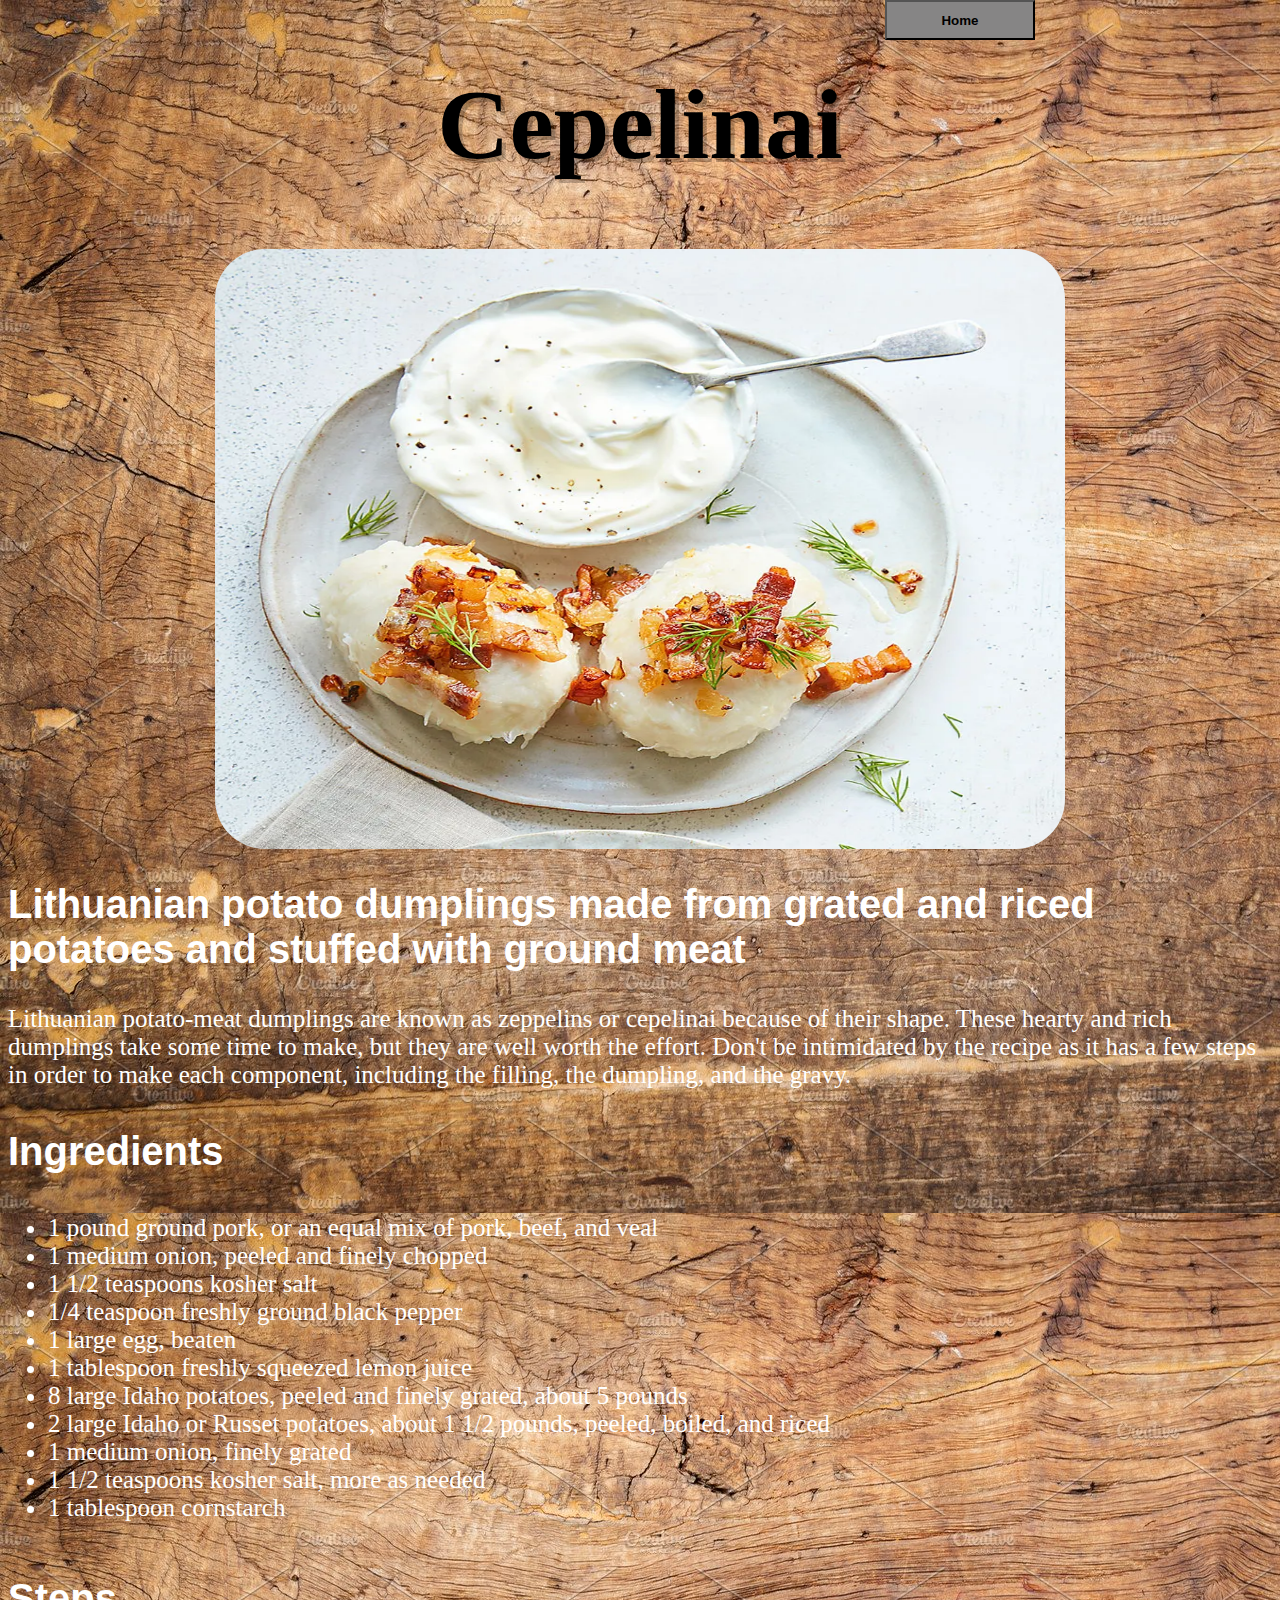
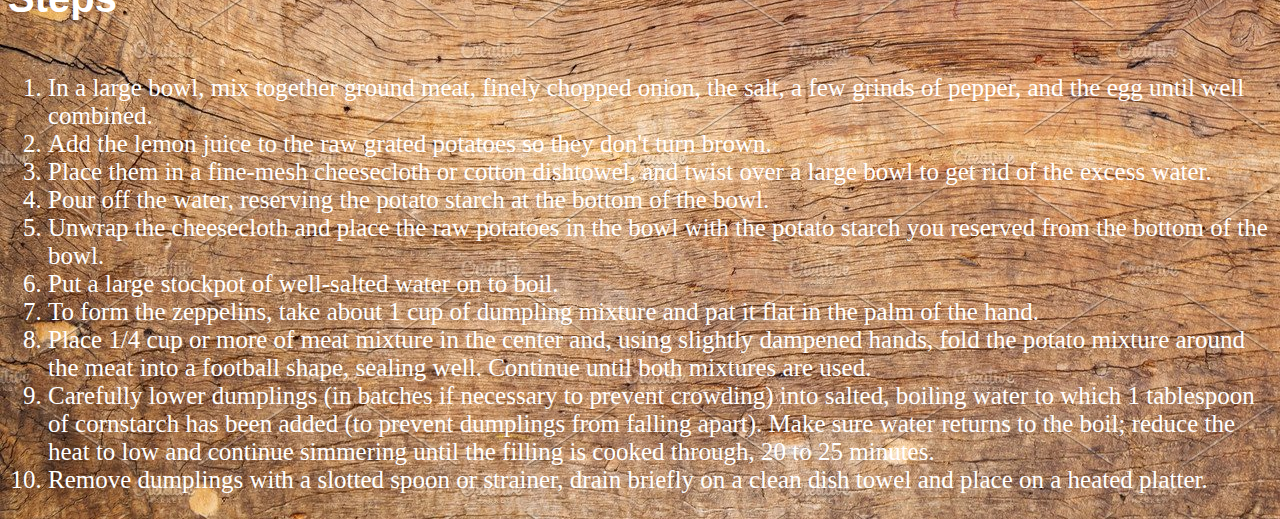
<file: recipes/cepelinai.html>
<!DOCTYPE html>
<html lang="en">
<head>
    <meta charset="UTF-8">
    <meta http-equiv="X-UA-Compatible" content="IE=edge">
    <meta name="viewport" content="width=device-width, initial-scale=1.0">
    <title>Cepelinai</title>
    <link rel="stylesheet" href="../recipes/recipestyles.css">
</head>
<body>
    <h1 class="intro">Cepelinai</h1>

<img class="dish" src="../images/cepelinai.jpg">

<h2 class="header">Lithuanian potato dumplings made from grated and riced potatoes and stuffed with ground meat</h2>
<p class="list">Lithuanian potato-meat dumplings are known as zeppelins or cepelinai because of their shape. These hearty and rich dumplings take some time to make, but they are well worth the effort. Don't be intimidated by the recipe as it has a few steps in order to make each component, including the filling, the dumpling, and the gravy.</p>
<h3 class="header">Ingredients</h3>
<ul class="list">
    <li>1 pound ground pork, or an equal mix of pork, beef, and veal</li>
    <li>1 medium onion, peeled and finely chopped</li>
    <li>1 1/2 teaspoons kosher salt</li>
    <li>1/4 teaspoon freshly ground black pepper</li>
    <li>1 large egg, beaten</li>
    <li>1 tablespoon freshly squeezed lemon juice</li>
    <li>8 large Idaho potatoes, peeled and finely grated, about 5 pounds</li>
    <li>2 large Idaho or Russet potatoes, about 1 1/2 pounds, peeled, boiled, and riced</li>
    <li>1 medium onion, finely grated</li>
    <li>1 1/2 teaspoons kosher salt, more as needed</li>
    <li>1 tablespoon cornstarch</li>
</ul>
<h4 class="header">Steps</h4>
<ol class="list">
    <li>In a large bowl, mix together ground meat, finely chopped onion, the salt, a few grinds of pepper, and the egg until well combined.</li>
    <li>Add the lemon juice to the raw grated potatoes so they don't turn brown.</li>
    <li>Place them in a fine-mesh cheesecloth or cotton dishtowel, and twist over a large bowl to get rid of the excess water.</li>
    <li>Pour off the water, reserving the potato starch at the bottom of the bowl.</li>
    <li>Unwrap the cheesecloth and place the raw potatoes in the bowl with the potato starch you reserved from the bottom of the bowl.</li>
    <li>Put a large stockpot of well-salted water on to boil.</li>
    <li>To form the zeppelins, take about 1 cup of dumpling mixture and pat it flat in the palm of the hand.</li>
    <li>Place 1/4 cup or more of meat mixture in the center and, using slightly dampened hands, fold the potato mixture around the meat into a football shape, sealing well. Continue until both mixtures are used.</li>
    <li>Carefully lower dumplings (in batches if necessary to prevent crowding) into salted, boiling water to which 1 tablespoon of cornstarch has been added (to prevent dumplings from falling apart). Make sure water returns to the boil; reduce the heat to low and continue simmering until the filling is cooked through, 20 to 25 minutes.</li>
    <li>Remove dumplings with a slotted spoon or strainer, drain briefly on a clean dish towel and place on a heated platter.</li>
        
</ol>

<a href="../index.html"><button class="home">Home</button></a>
</body>
</html>
</file>
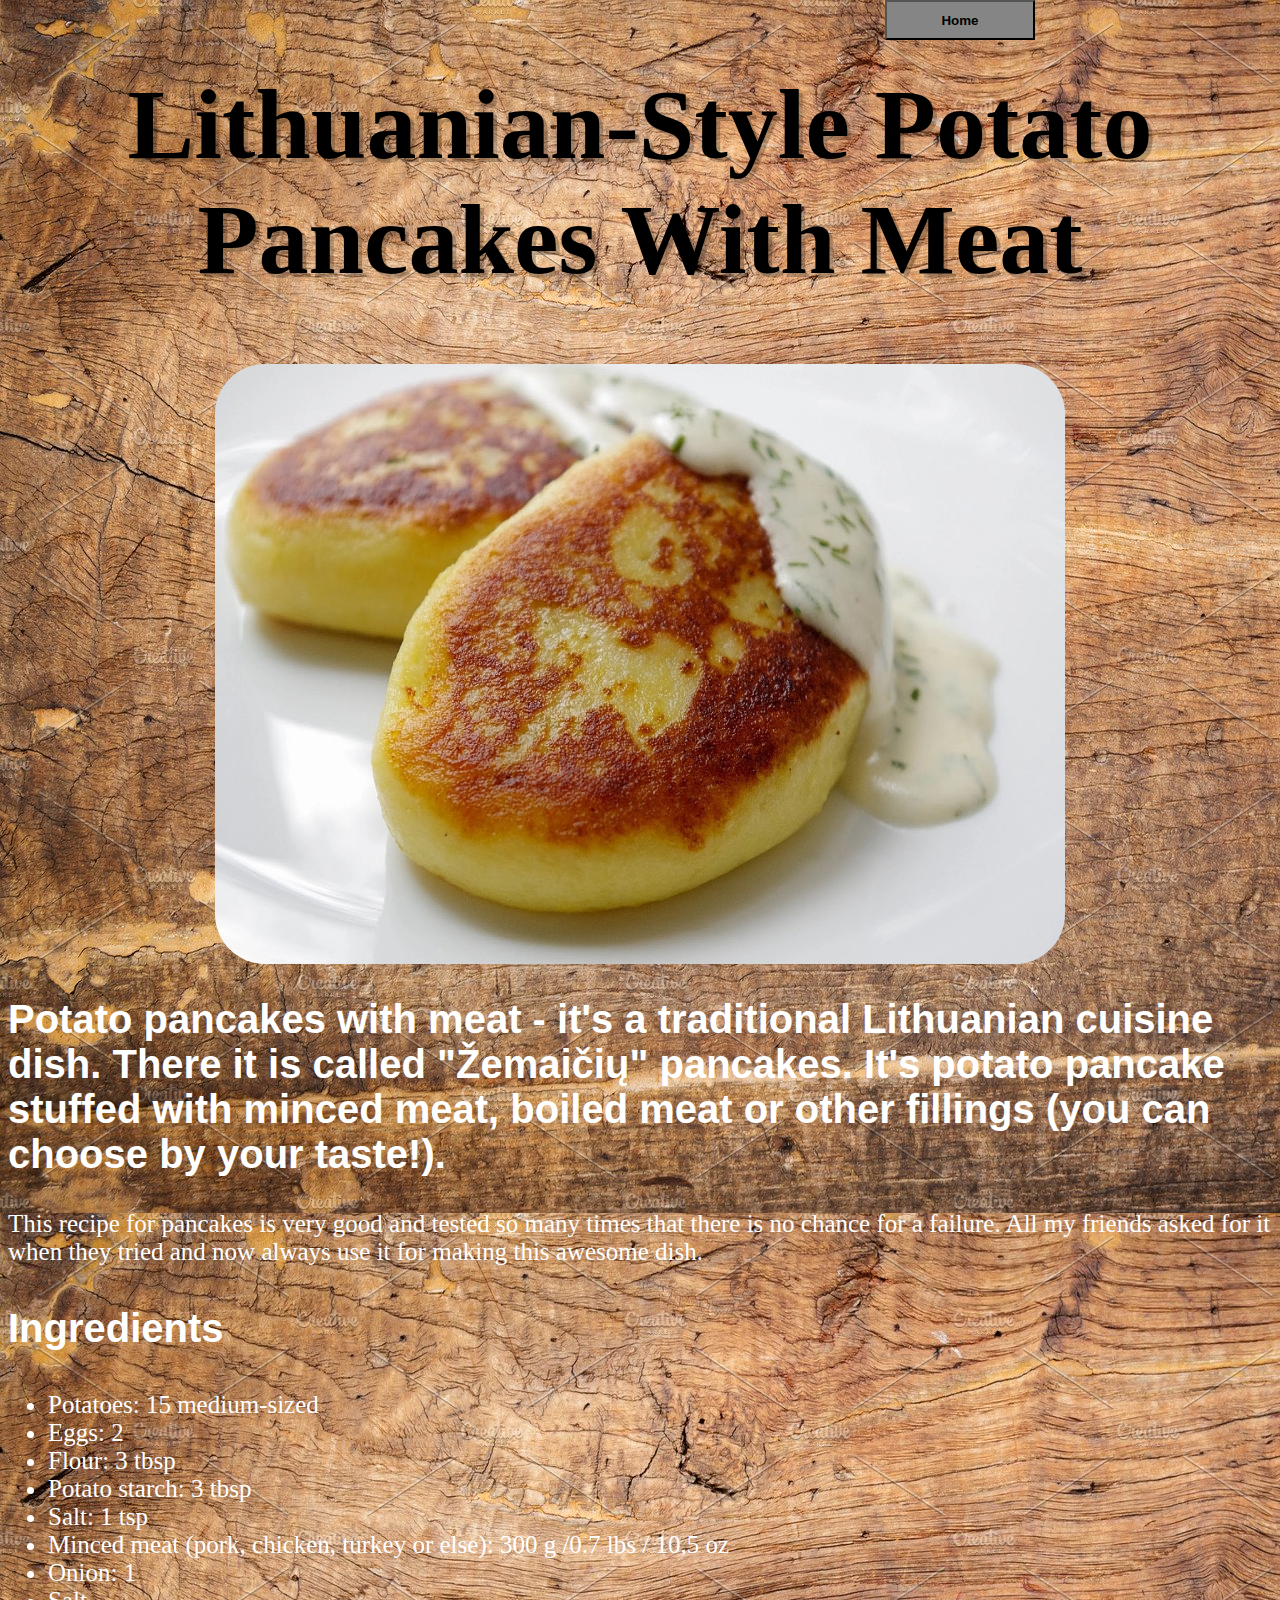
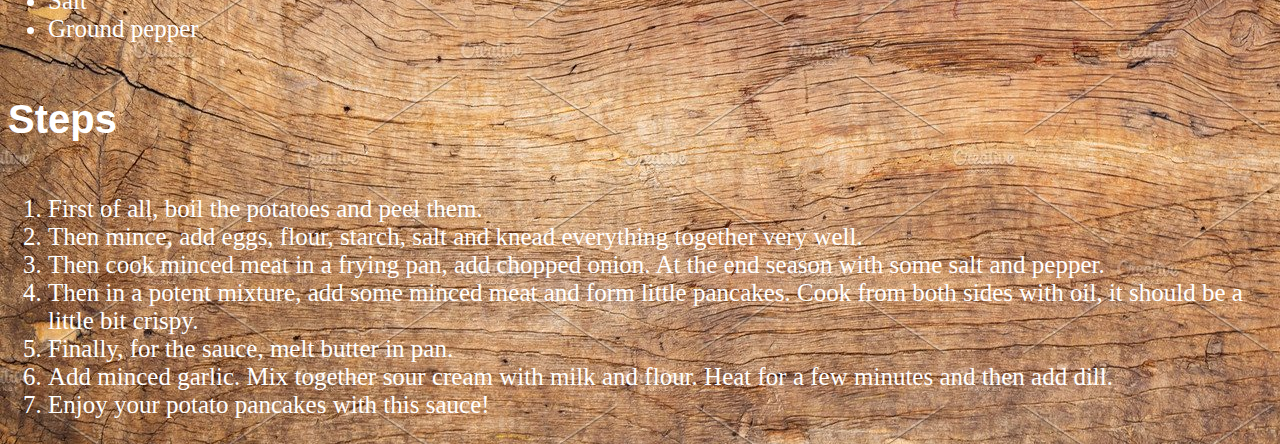
<file: recipes/pancakes.html>
<!DOCTYPE html>
<html lang="en">
<head>
    <meta charset="UTF-8">
    <meta http-equiv="X-UA-Compatible" content="IE=edge">
    <meta name="viewport" content="width=device-width, initial-scale=1.0">
    <title>Pancakes</title>
    <link rel="stylesheet" href="../recipes/recipestyles.css">
</head>
<body>
    <h1 class="intro">Lithuanian-Style Potato Pancakes With Meat</h1>
<img class="dish" src="../images/pancakes.png">
<h2 class="header">Potato pancakes with meat - it's a traditional Lithuanian cuisine dish. There it is called "Žemaičių" pancakes. It's potato pancake stuffed with minced meat, boiled meat or other fillings (you can choose by your taste!).</h2>
<p class="list">This recipe for pancakes is very good and tested so many times that there is no chance for a failure. All my friends asked for it when they tried and now always use it for making this awesome dish.</p>
<h3 class="header">Ingredients</h3>
<ul class="list">
    <li>Potatoes: 15 medium-sized</li>
    <li>Eggs: 2</li>
    <li>Flour: 3 tbsp</li>
    <li>Potato starch: 3 tbsp</li>
    <li>Salt: 1 tsp</li>
    <li>Minced meat (pork, chicken, turkey or else): 300 g /0.7 lbs / 10,5 oz</li>
    <li>Onion: 1</li>
    <li>Salt</li>
    <li>Ground pepper</li>
</ul>
<h4 class="header">Steps</h4>
<ol class="list">
    <li>First of all, boil the potatoes and peel them.</li>
    <li>Then mince, add eggs, flour, starch, salt and knead everything together very well.</li>
    <li>Then cook minced meat in a frying pan, add chopped onion. At the end season with some salt and pepper.</li>
    <li>Then in a potent mixture, add some minced meat and form little pancakes. Cook from both sides with oil, it should be a little bit crispy.</li>
    <li>Finally, for the sauce, melt butter in pan.</li>
    <li>Add minced garlic. Mix together sour cream with milk and flour. Heat for a few minutes and then add dill.</li>
    <li>Enjoy your potato pancakes with this sauce!</li>
</ol>
<a href="../index.html"><button class="home">Home</button></a>
</body>
</html>
</file>
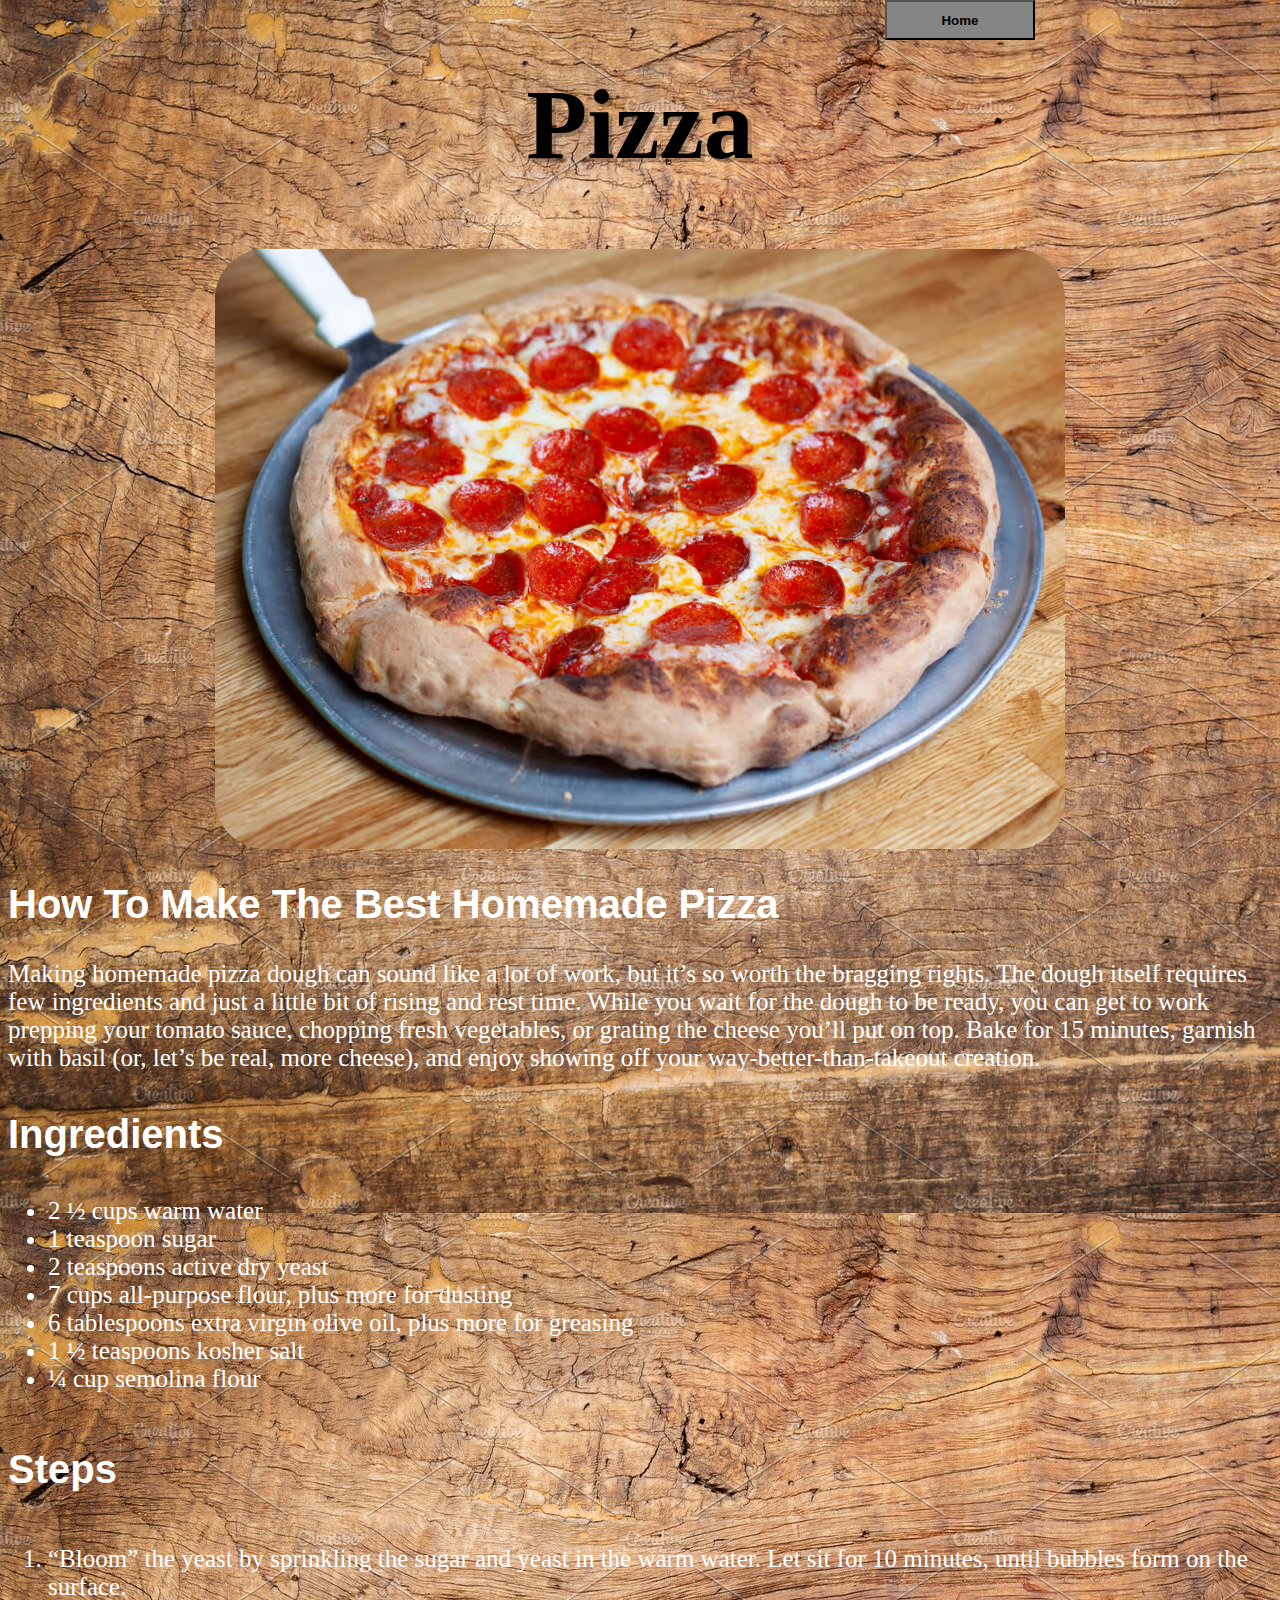
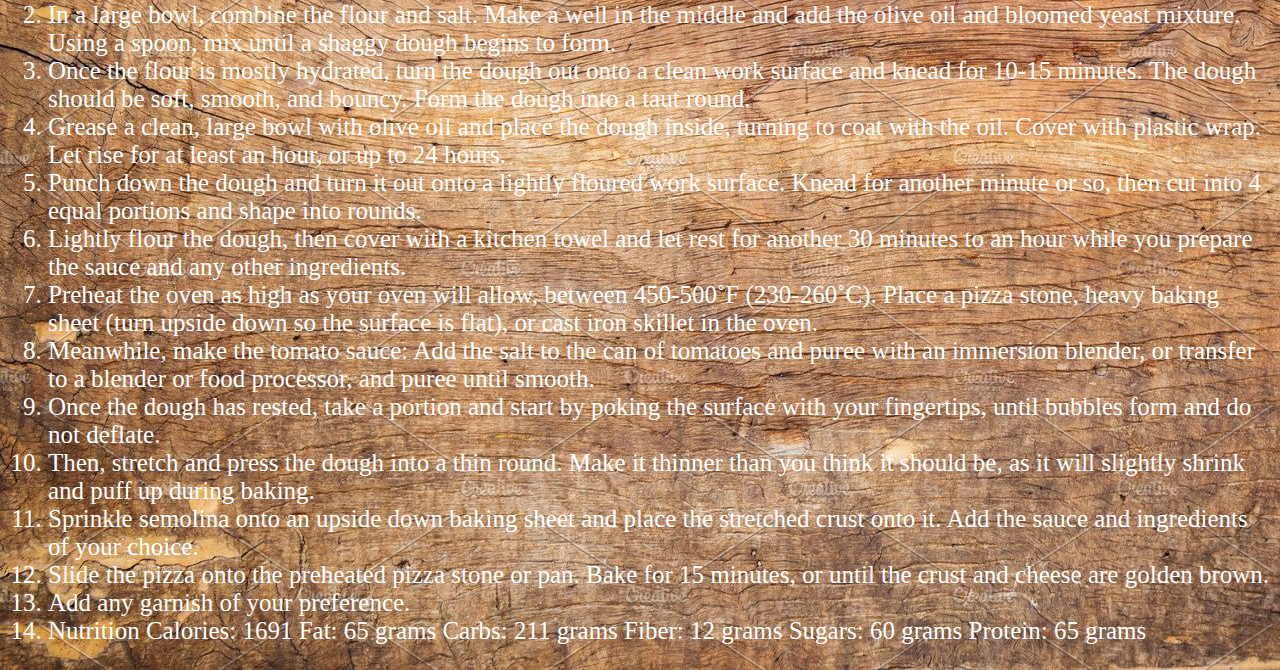
<file: recipes/pizza.html>
<!DOCTYPE html>
<html lang="en">
<head>
    <meta charset="UTF-8">
    <meta http-equiv="X-UA-Compatible" content="IE=edge">
    <meta name="viewport" content="width=device-width, initial-scale=1.0">
    <title>Pizza</title>
    <link rel="stylesheet" href="../recipes/recipestyles.css">
</head>
<body>
    <h1 class="intro">Pizza</h1>
<img class="dish" src="../images/pizza.jpg">
<h2 class="header">How To Make The Best Homemade Pizza</h2>
<p class="list">Making homemade pizza dough can sound like a lot of work, but it’s so worth the bragging rights. The dough itself requires few ingredients and just a little bit of rising and rest time. While you wait for the dough to be ready, you can get to work prepping your tomato sauce, chopping fresh vegetables, or grating the cheese you’ll put on top. Bake for 15 minutes, garnish with basil (or, let’s be real, more cheese), and enjoy showing off your way-better-than-takeout creation.</p>
<h3 class="header">Ingredients</h3>
<ul class="list">
    <li>2 ½ cups warm water</li>
    <li>1 teaspoon sugar</li>
    <li>2 teaspoons active dry yeast</li>
    <li>7 cups all-purpose flour, plus more for dusting</li>
    <li>6 tablespoons extra virgin olive oil, plus more for greasing</li>
    <li>1 ½ teaspoons kosher salt</li>
    <li>¼ cup semolina flour</li>
</ul>
<h4 class="header">Steps</h4>
<ol class="list">
    <li>“Bloom” the yeast by sprinkling the sugar and yeast in the warm water. Let sit for 10 minutes, until bubbles form on the surface.</li>
    <li>In a large bowl, combine the flour and salt. Make a well in the middle and add the olive oil and bloomed yeast mixture. Using a spoon, mix until a shaggy dough begins to form.</li>
    <li>Once the flour is mostly hydrated, turn the dough out onto a clean work surface and knead for 10-15 minutes. The dough should be soft, smooth, and bouncy. Form the dough into a taut round.</li>
    <li>Grease a clean, large bowl with olive oil and place the dough inside, turning to coat with the oil. Cover with plastic wrap. Let rise for at least an hour, or up to 24 hours.</li>
    <li>Punch down the dough and turn it out onto a lightly floured work surface. Knead for another minute or so, then cut into 4 equal portions and shape into rounds.</li>
    <li>Lightly flour the dough, then cover with a kitchen towel and let rest for another 30 minutes to an hour while you prepare the sauce and any other ingredients.</li>
    <li>Preheat the oven as high as your oven will allow, between 450-500˚F (230-260˚C). Place a pizza stone, heavy baking sheet (turn upside down so the surface is flat), or cast iron skillet in the oven.</li>
    <li>Meanwhile, make the tomato sauce: Add the salt to the can of tomatoes and puree with an immersion blender, or transfer to a blender or food processor, and puree until smooth.</li>
    <li>Once the dough has rested, take a portion and start by poking the surface with your fingertips, until bubbles form and do not deflate.</li>
    <li>Then, stretch and press the dough into a thin round. Make it thinner than you think it should be, as it will slightly shrink and puff up during baking.</li>
    <li>Sprinkle semolina onto an upside down baking sheet and place the stretched crust onto it. Add the sauce and ingredients of your choice.</li>
    <li>Slide the pizza onto the preheated pizza stone or pan. Bake for 15 minutes, or until the crust and cheese are golden brown.</li>
    <li>Add any garnish of your preference.</li>
    <li>Nutrition Calories: 1691 Fat: 65 grams Carbs: 211 grams Fiber: 12 grams Sugars: 60 grams Protein: 65 grams</li>
</ol>
<a href="../index.html"><button class="home">Home</button></a>
</body>
</html>
</file>
<file: recipes/recipestyles.css>
.intro {
    color:rgb(0, 0, 0);
    text-align:center;
    font-size:100px;
    font-family:Georgia, 'Times New Roman', Times, serif;
    text-shadow:4px 4px #0000003b;
}

body {
    background-image:url("../images/recipesbackground.jpg")
}

.dish {
    display: block;
    margin-left: auto;
    margin-right: auto;
    width:850px;
    height:600px;
    align-items:center;
    border-radius:50px;
}

.home {
    position:absolute;
    width:150px;
    height:40px;
    background-color:rgb(134, 133, 133);
    top:0;
    right:0;
    bottom:0;
    left:885px;
    color:black;
    font-weight:bold;
}

.list {

}

.header {
    font-size:40px;
    color:white;
    font-family:'Franklin Gothic Medium', 'Arial Narrow', Arial, sans-serif;
}

.list {
    font-size:25px;
    color:white;
}
</file>
